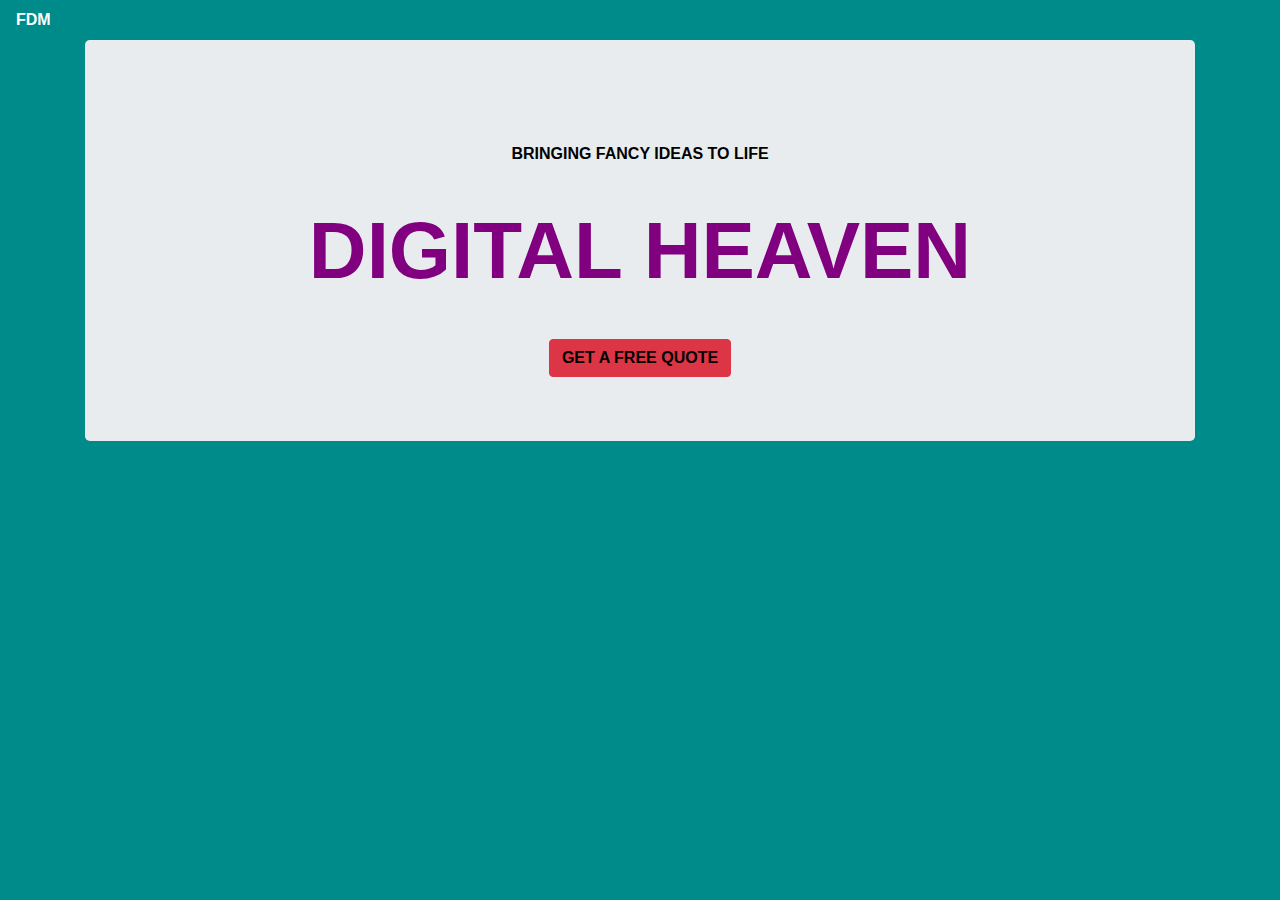
<file: Boostrap_Assessment/index.html>
<!DOCTYPE html>
<html lang="en">

<head>
  <meta charset="UTF-8">
  <meta name="viewport" content="width=device-width, initial-scale=1.0">
  <meta http-equiv="X-UA-Compatible" content="ie=edge">
  <title>Document</title>
  <link rel="stylesheet" href="reset.css">
  <link rel="stylesheet" href="https://stackpath.bootstrapcdn.com/bootstrap/4.4.1/css/bootstrap.min.css" integrity="sha384-Vkoo8x4CGsO3+Hhxv8T/Q5PaXtkKtu6ug5TOeNV6gBiFeWPGFN9MuhOf23Q9Ifjh" crossorigin="anonymous">
  <link rel="stylesheet" href="style.css">
</head>

<body>

<nav class="navbar navbar-default">

  <h1=>FDM</h1>
      
</nav>

<div class="container">

<div class="jumbotron">
  
    <h2 class="text-center">BRINGING FANCY IDEAS TO LIFE</h2>
    <h3 class="text-center">DIGITAL HEAVEN</h3>
    <div class="col-md-12 text-center">
    <button class="btn btn-danger btn-md">GET A FREE QUOTE</button>
    
</div>

</div>

</body>

</html>
</file>
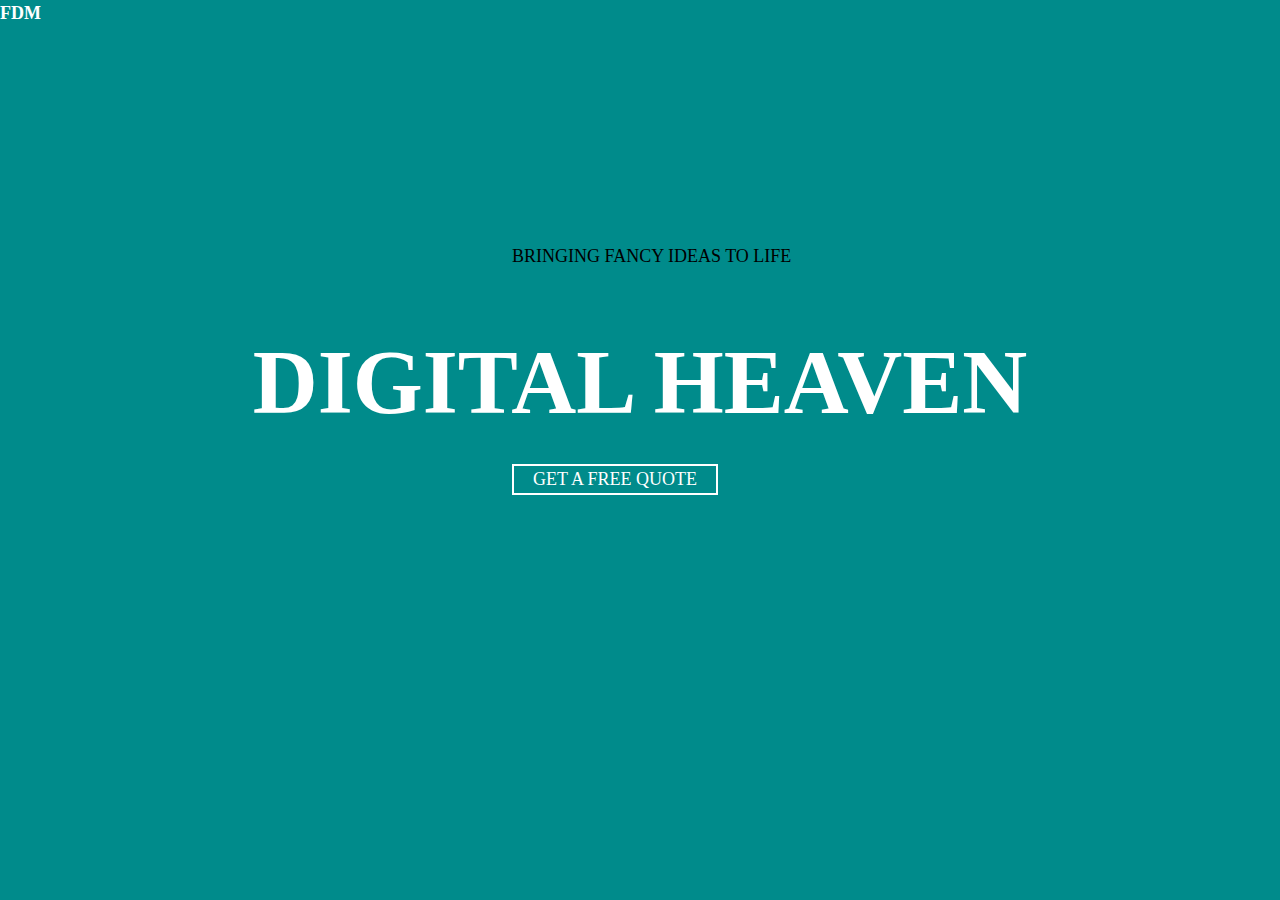
<file: HTML_BasicCSS_Assessment/index.html>
<!DOCTYPE html>
<html lang="en">

<head>
  <meta charset="UTF-8">
  <meta name="viewport" content="width=device-width, initial-scale=1.0">
  <meta http-equiv="X-UA-Compatible" content="ie=edge">
  <title>Document</title>
  <link rel="stylesheet" href="reset.css">
  <link rel="stylesheet" href="style.css">
</head>

<body>

<div>

<h1>FDM</h1>

</div>

<div>

<h2>BRINGING FANCY IDEAS TO LIFE</h2>

</div>

<div>

<h3>DIGITAL HEAVEN</h3>

</div>

<div>

<h4> GET A FREE QUOTE</h4>

</div>

</body>

</html>
</file>
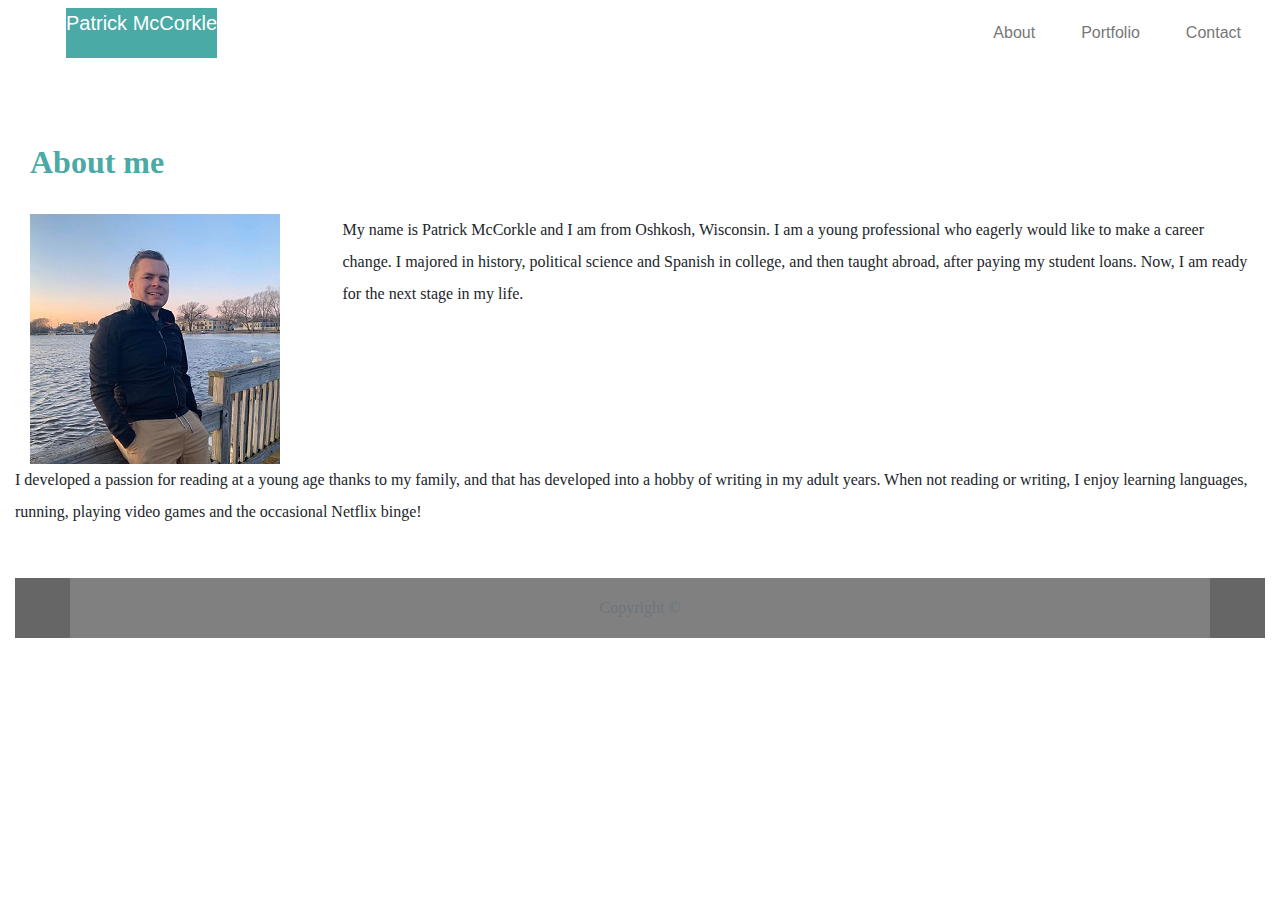
<file: Module-1_Assessment/index.html>
<!DOCTYPE html>
<html lang="en">

<head>
  <meta charset="UTF-8">
  <meta name="viewport" content="width=device-width, initial-scale=1.0">
  <title>Personal Website</title>
  <link rel="stylesheet" href="https://stackpath.bootstrapcdn.com/bootstrap/4.1.3/css/bootstrap.min.css">
  <link rel="stylesheet" href="assets/css/style.css">
  <link rel="stylesheet" href="assets/css/reset.css">
</head>

<body>

    <nav class="navbar navbar-expand">
      <a class="navbar-brand" href="#">Patrick McCorkle</a>

      <ul class="navbar-nav ml-auto">
      <li class="nav-item">
      <a class="nav-link" href="index.html">About</a></li>
      <li class="nav-item">
      <a class="nav-link" href="portfolio.html">Portfolio</a></li>
      <li class="nav-item">
      <a class="nav-link" href="contact.html">Contact</a></li>
      </ul>

    </nav>

    <div class="container-fluid"> 

    <div class="jumbotron">
      <div class="page-header">
       <h>About me</h>
        </div>

    <div class="row">
         <div class="col-sm-3">
         <img src="assets/images/Profile Picture.jpg" class="img-fluid" alt="Patrick McCorkle">
         </div>

        <div class="col-sm-9">
        <p>My name is Patrick McCorkle and I am from Oshkosh, Wisconsin. I am a young professional who eagerly would like to make a career change. 
          I majored in history, political science and Spanish in college, and then taught abroad, after paying my student loans. 
          Now, I am ready for the next stage in my life.</p>
    </div>

    <div class="row">
       <div class="col-sm-12">
        <p>I developed a passion for reading at a young age thanks to my family, and that has developed into a hobby of writing in my adult years. 
          When not reading or writing, I enjoy learning languages, running, playing video games and the occasional Netflix binge!</p> 
        </div>
    </div>

  

    <footer class="footer">
        <div class="container text-center">
          <span class="text-muted">Copyright &#169;</span>
        </div>
      </footer>
</div>

</body>

</html>
</file>
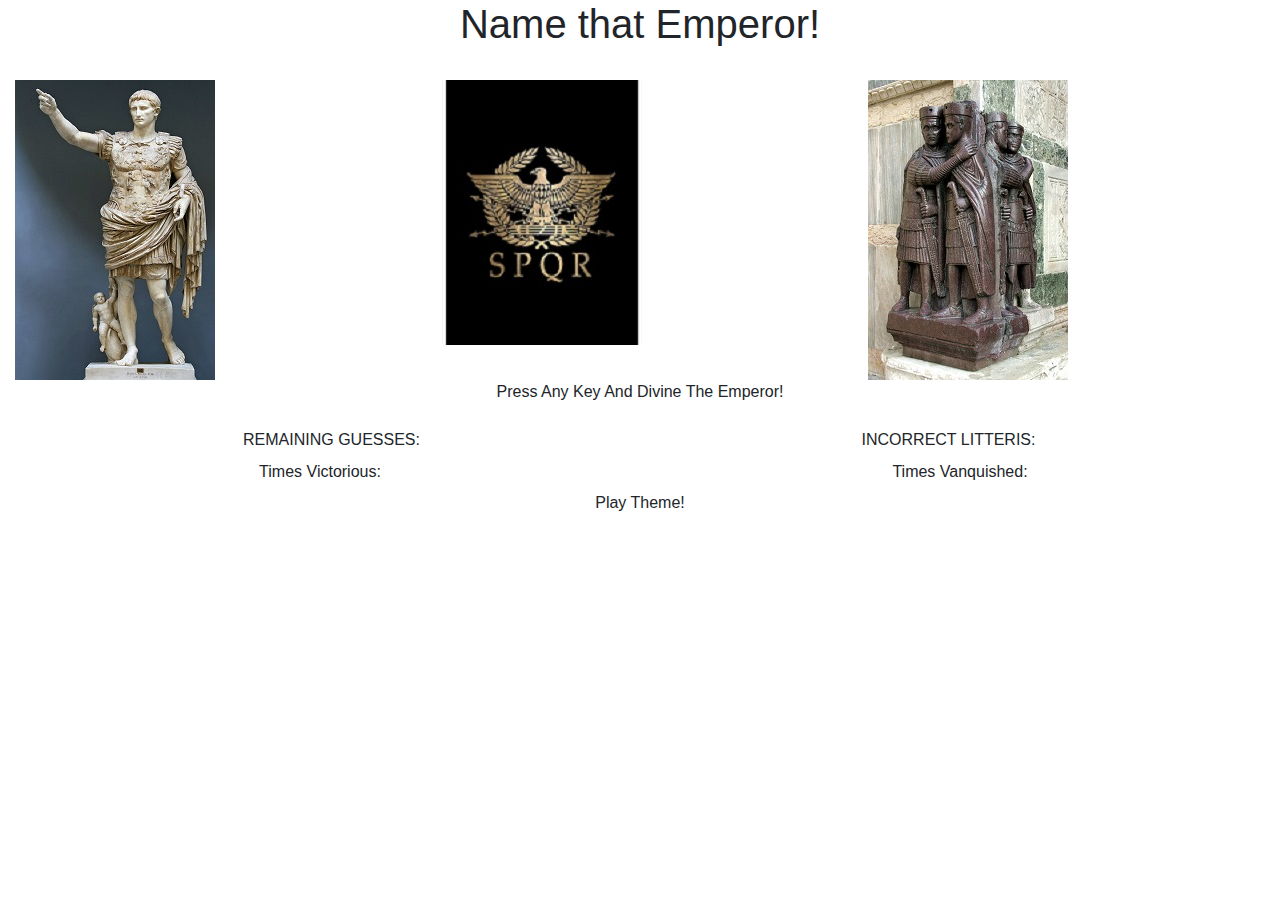
<file: Module-2_Assessment/index.html>
<html lang="en-us">

<head>

  <meta charset="UTF-8">
  <meta name="viewport" content="width=device-width, initial-scale=1">
  <link rel="stylesheet" href="https://stackpath.bootstrapcdn.com/bootstrap/4.4.1/css/bootstrap.min.css" integrity="sha384-Vkoo8x4CGsO3+Hhxv8T/Q5PaXtkKtu6ug5TOeNV6gBiFeWPGFN9MuhOf23Q9Ifjh" crossorigin="anonymous">
  <title>Name that Emperor!</title>

</head>

<body>

<div class="container-fluid">

     <!-- Main Heading -->

       <div class="row text-center">
         <div class= "col-sm-12 mb-4">
           <h1>Name that Emperor!</h1>
           </div>
           </div>

      <!-- Row of Pictures -->

       <div class= "row">

         <div class="col-sm-4">
         <img src="assets/images/Imperator Statue.jpg" class= "img-fluid" alt= "Imperator Statue">
         </div>

         <div class="col-sm-4">
         <img src="assets/images/SPQR.jpg" class= "img-fluid" alt= "SPQR">
         </div>

         <div class="col-sm-4">
         <img src="assets/images/Tetrarchy 2.jpg" class= "img-fluid" alt= "Tetrarchy 2">
        </div>

       </div>

        <!-- Current Word Section -->

        <div class="row text-center">


          <div class="col-sm-12">

            <p>Press Any Key And Divine The Emperor!</p>
               <div>
               <h2 id="currentEmp">_ _ _ _ _ _</h2>
               </div>

               
          </div>

          

       </div>

       <!-- Remaining+Incorrect Guesses -->

      <div class="row text-center m-2">

             <div class="col-sm-6">
             <h>REMAINING GUESSES:
             <span id="attemptsremain"></span> 
             </h>
             </div>

            <div class="col-sm-6">
            <h>INCORRECT LITTERIS:
            <span id="incorrectlitteris"></span>
            </h>
            </div>

      </div>

         <!-- Victory\Losses Section -->
      
         <div class="row text-center">

          <div class="col-sm-6">

           <h>Times Victorious: 
           <span id="victoryrecorder"></span>
           </h>

           </div>

          <div class="col-sm-6">

          <h>Times Vanquished:
          <span id="vanquishedrecorder"></span>
          </h>


          </div>

        </div>
  

         <!-- Background Theme -->

         <div class="row text-center">

          <div class="col-md-12" >

          <button class= "btn btn primary" onClick="PlayTheme">Play Theme!</button>
          <audio id="Roman Castle">
          <source src="assets/Roman_Castle.mp3" type=audio/mp3">
          </audio>

         </div>

     </div>

</div>

<script src="assets/javascript/game.js"></script>
</body>
</html>
</file>
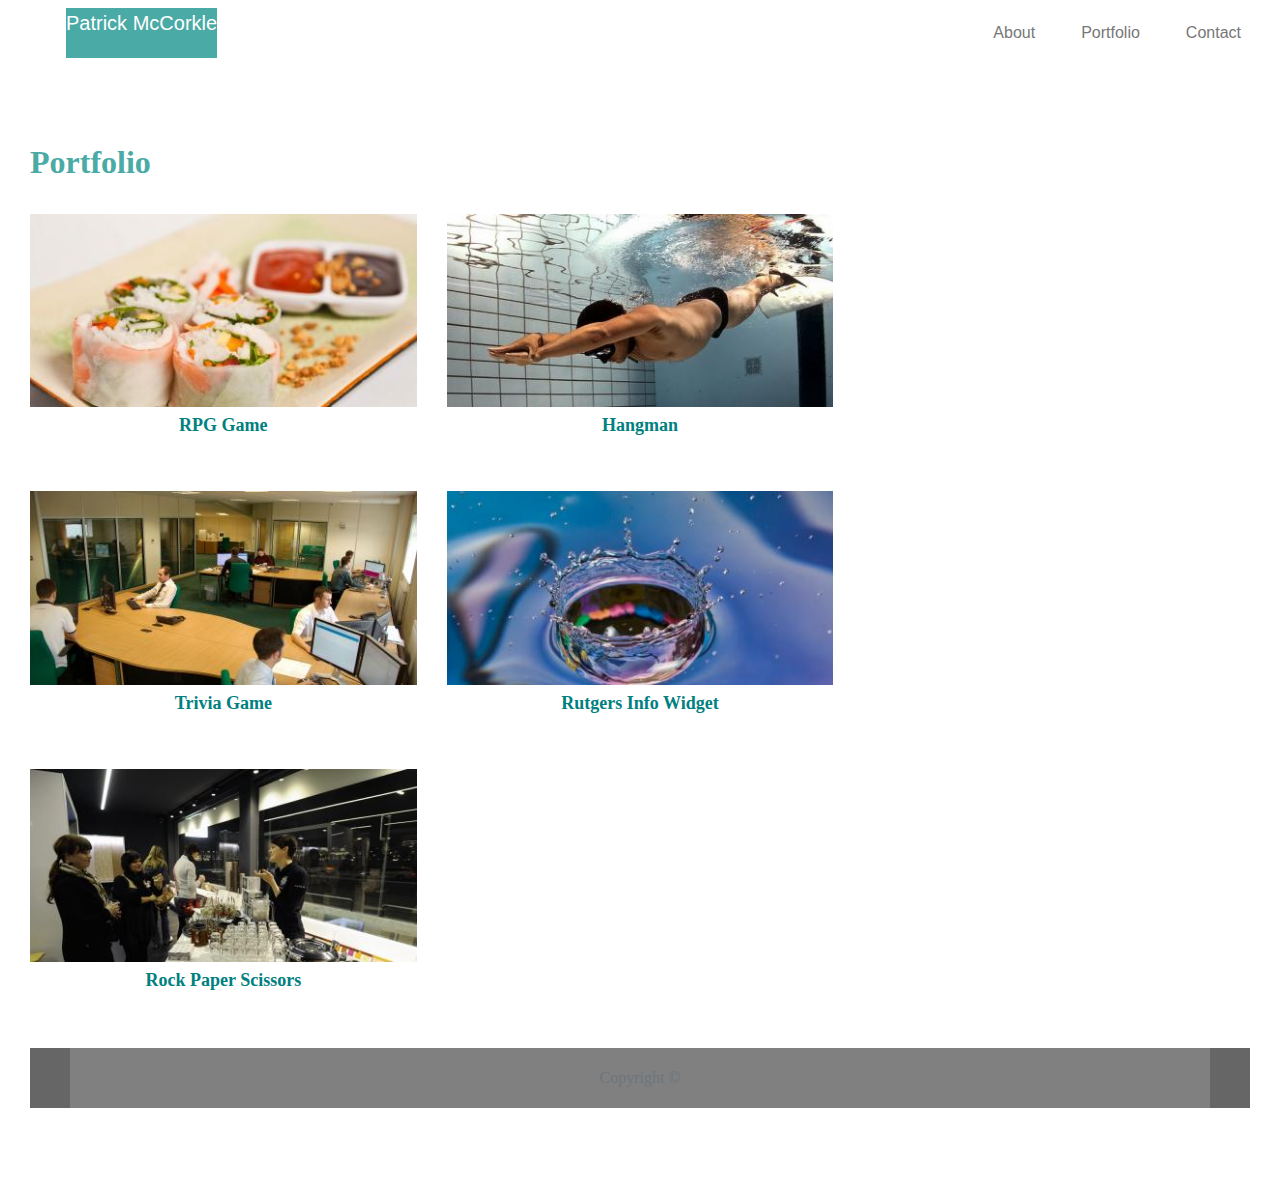
<file: Module-1_Assessment/portfolio.html>
<!DOCTYPE html>
<html lang="en">

<head>
  <meta charset="UTF-8">
  <meta name="viewport" content="width=device-width, initial-scale=1.0">
  <title>Personal Website</title>
  <link rel="stylesheet" href="https://stackpath.bootstrapcdn.com/bootstrap/4.1.3/css/bootstrap.min.css">
  <link rel="stylesheet" href="assets/css/style.css">
  <link rel="stylesheet" href="assets/css/reset.css">
</head>

<body>

  <nav class="navbar navbar-expand">
    <a class="navbar-brand" href="#">Patrick McCorkle</a>

    <ul class="navbar-nav ml-auto">
    <li class="nav-item">
    <a class="nav-link" href="index.html">About</a></li>
    <li class="nav-item">
    <a class="nav-link" href="portfolio.html">Portfolio</a></li>
    <li class="nav-item">
    <a class="nav-link" href="contact.html">Contact</a></li>
    </ul>

      </nav>

    <div class="container-fluid">

     <div class="jumbotron">

     <div class="page-header">
     <h>Portfolio</h>
     </div>

    <div class="row mb-5">

      <div class="col-sm-4">
       <img src="assets/images/Hangman.jpeg" class="img-fluid 2" alt= "Hangman">
         <div class="caption">
          <p>RPG Game</p>
          </div>
       </div>
      

        <div class="col-sm-4">
        <img src="assets/images/RPG Game.jpg" class="img-fluid 2" alt="RPG Game">
        <div class="caption">
          <p>Hangman</p>
          </div>
        </div>

    </div>

    <div class="row mb-5">

      <div class="col-sm-4">
        <img src="assets/images/Trivia Game.jpg" class="img-fluid 2" alt= "Trivia Game">
          <div class="caption">
           <p>Trivia Game</p>
           </div>
        </div>

        <div class="col-sm-4">
          <img src="assets/images/Rutgers Info Widget.jpg" class="img-fluid 2" alt="Rutgers Info Widget">
          <div class="caption">
            <p>Rutgers Info Widget</p>
            </div>
          </div>

      </div>

        <div class="row mb-5">

          <div class="col-sm-4">
            <img src="assets/images/Rock Paper Scissors.jpg" class="img-fluid 2" alt= "Rock Paper Scissors">
              <div class="caption">
               <p>Rock Paper Scissors</p>
               </div>
               </div>

         </div>

      
      <footer class="footer">
        <div class="container text-center">
         <span class="text-muted">Copyright &#169;</span>
          </div>
        </footer>

 
 </div>

    </body>
    </html>
</file>
<file: Boostrap_Assessment/style.css>
body {

  margin: 0;
  background-color: darkcyan;
  line-height: 1.5;
  text-transform: uppercase;

}

nav {

  color: white;
  font-weight: bold;

}

h2 {

  color: black;
  font-size: medium;
  font-weight: bold;
  margin-top: 40px;
  margin-bottom: 40px;

}

h3 {

  color: purple;
  font-size: 5em;
  font-weight: bold;
  margin-bottom: 40px;

 }

 .btn-danger {
  
  color: black;
  font-size: medium;
  font-weight: bold;
  
}
</file>
<file: HTML_BasicCSS_Assessment/style.css>
body {
  margin: 0;
  background-color: darkcyan;
  line-height: 1.5;
  text-transform: uppercase;
  font-size: large;
}

h1 {
  color: white;
  font-weight: bold;

}

h2 {
  text-align: center;
  position: absolute;
  float: left;
  top: 27%;
  left: 40%;

}

h3 {
  color: white;
  text-align: center;
  position: absolute;
  float: left;
  bottom: 50%;
  width: 100%;
  font-size: 5em;
  font-weight: bold;
}

h4 {
  color: white;
  text-align: center;
  position: absolute;
  float: left;
  bottom: 45%;
  left: 40%;
  width: 15%;
  border-color: white;
  border-width: 2px;
  border-style: solid;
  padding-left: 5px;
  padding-right: 5px;
 

}
</file>
<file: Module-1_Assessment/assets/css/style.css>
.container {

background-color: grey;

}



.navbar-brand {

  margin-left: 50px;
  background-color: #4aaaa5;
  color: white;
  font-family: 'Arial', 'Helvetica Neue', Helvetica, sans-serif;
  height: 50px;
  text-justify: center;


}

.nav-item  {

  margin-left: 15px;
  margin-right: 15px;

}

.nav-link  {

  color: #777777;
  font-family: 'Arial', 'Helvetica Neue', Helvetica, sans-serif;

}

.page-header {

  border-color: #cccccc;
  color:#4aaaa5;
  font-family: 'Georgia', Times, Times New Roman, serif;
  font-weight: bold;
  font-size: 2em;
  margin-bottom: 20px;

}

.jumbotron {

  padding-left: 15px;
  padding-right: 15px;
  background-color: white;
  line-height: 2.0;



}

.img-fluid  {
  
  float: left;

}

.caption   {

  border: 2px blue;
  color: teal;
  font-weight: bold;
  font-size: large;
  text-align: center;

}

.text-muted  {

  color: white;
}


.footer {

    margin-top: 50px;
    bottom: 0;
    width: 100%;
    height: 60px;
    line-height: 60px; 
    background-color: #666666;
  }
</file>
